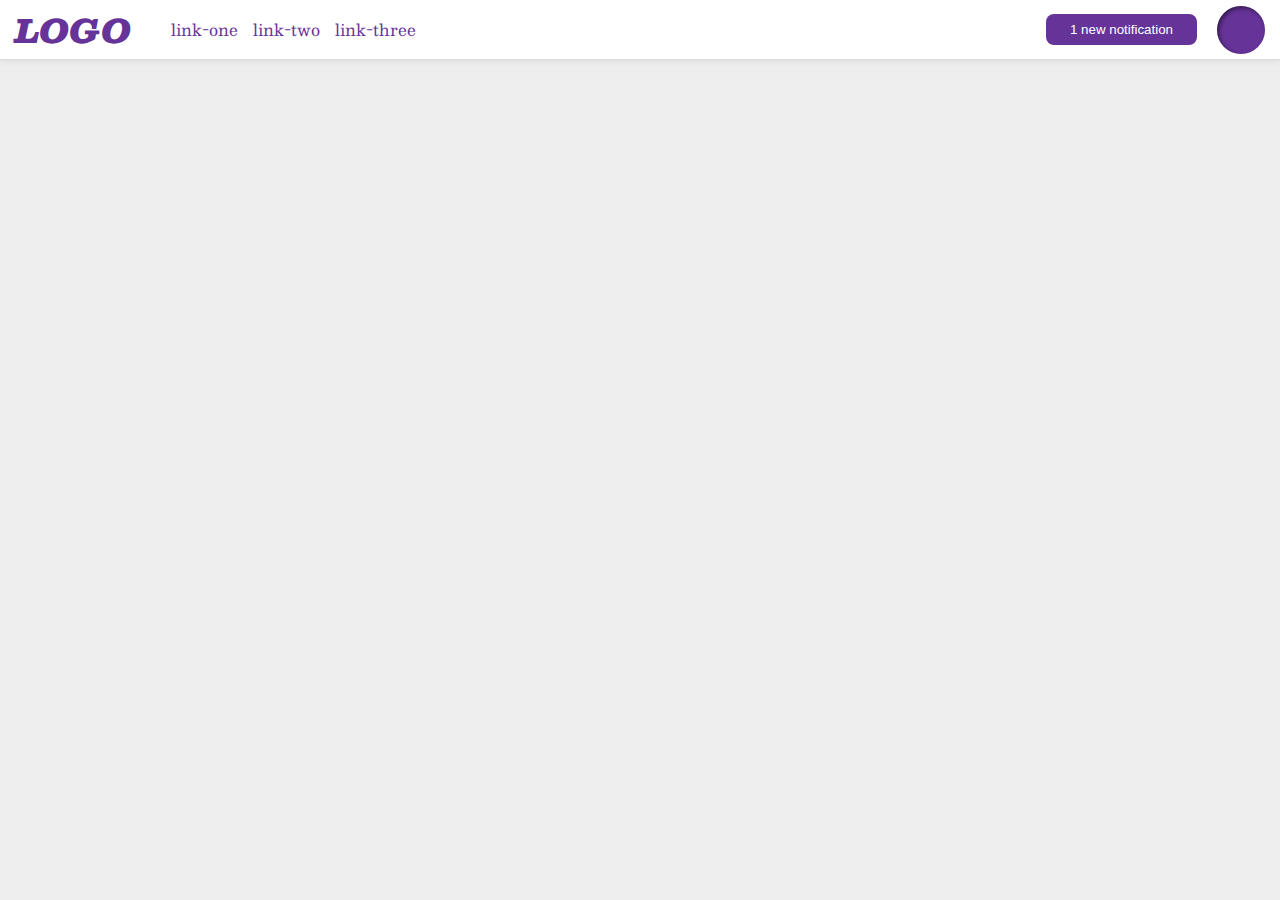
<file: flex/03-flex-header-2/index.html>
<!DOCTYPE html>
<html lang="en">
  <head>
    <meta charset="UTF-8">
    <meta http-equiv="X-UA-Compatible" content="IE=edge">
    <meta name="viewport" content="width=device-width, initial-scale=1.0">
    <title>Flex Header 2</title>
    <link rel="stylesheet" href="style.css">
  </head>
  <body>
    <div class="header">
      <div class="left-side">
        <div class="logo">
          LOGO
        </div>
        <ul class="links">
          <li><a href="google.com">link-one</a></li>
          <li><a href="google.com">link-two</a></li>
          <li><a href="google.com">link-three</a></li>
        </ul>
      </div>
      
      <div class="right-side">
        <button class="notifications">
          1 new notification
        </button>
        <div class="profile-image"></div>
      </div>
    </div>
  </body>
</html>
</file>
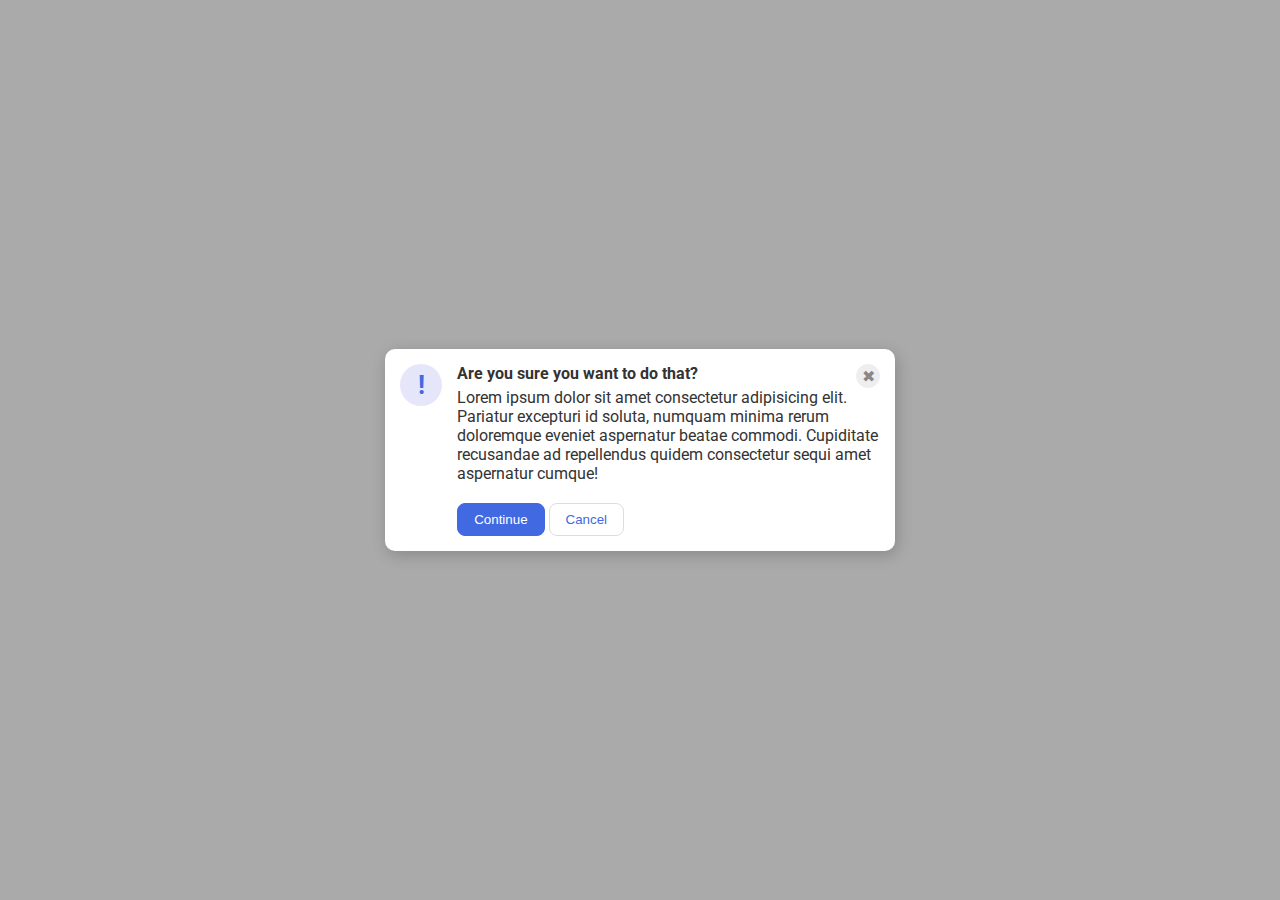
<file: flex/05-flex-modal/index.html>
<!DOCTYPE html>
<html lang="en">
  <head>
    <meta charset="UTF-8">
    <meta http-equiv="X-UA-Compatible" content="IE=edge">
    <meta name="viewport" content="width=device-width, initial-scale=1.0">
    <link rel="stylesheet" href="style.css">
    <title>Modal</title>
  </head>
  <body>
    <div class="modal">
      <div class="icon">!</div>

      <div class="content">
        <div class="top-content">
          <div class="header">Are you sure you want to do that?</div>
          <button class="close-button">✖</button>
        </div>

        <div class="bottom-content">
          <div class="text">Lorem ipsum dolor sit amet consectetur adipisicing elit. Pariatur excepturi id soluta, numquam minima rerum doloremque eveniet aspernatur beatae commodi. Cupiditate recusandae ad repellendus quidem consectetur sequi amet aspernatur cumque!</div>
          
          <div class="buttons-section">
            <button class="continue">Continue</button>
            <button class="cancel">Cancel</button>
          </div>
        </div>
      </div>
      
    </div>
  </body>
</html>
</file>
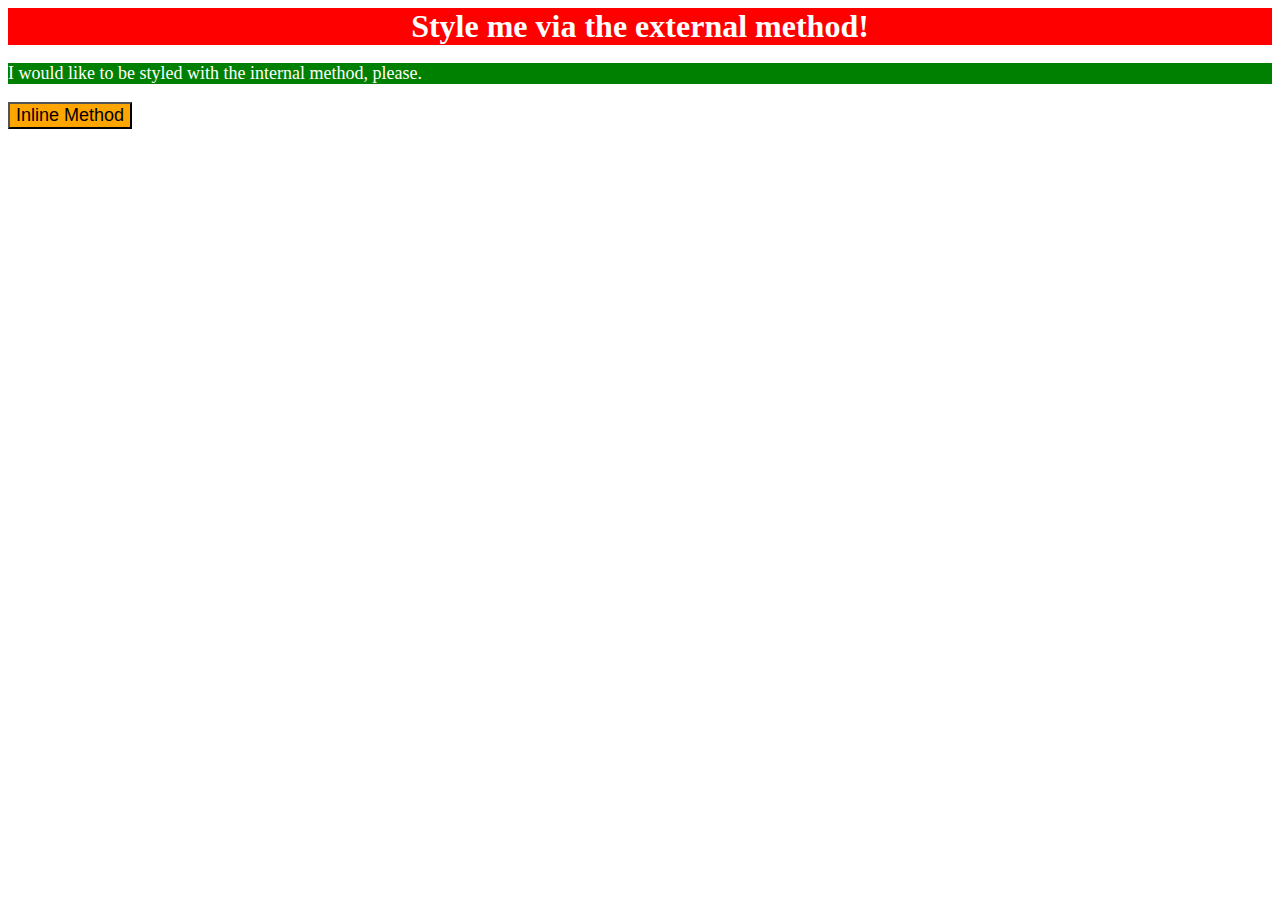
<file: foundations/01-css-methods/index.html>
<!DOCTYPE html>
<html lang="en">
  <head>
    <meta charset="UTF-8">
    <meta http-equiv="X-UA-Compatible" content="IE=edge">
    <meta name="viewport" content="width=device-width, initial-scale=1.0">
    <link rel="stylesheet" type="text/css" href="./styles.css"/>
    <title>Methods for Adding CSS</title>
    <style>
      p{
        background-color: green;
        color: white;
        font-size: 18px;
      }
    </style>
  </head>
  <body>
    <div>Style me via the external method!</div>
    <p>I would like to be styled with the internal method, please.</p>
    <button style="background-color: orange; font-size: 18px;">Inline Method</button>
  </body>
</html>
</file>
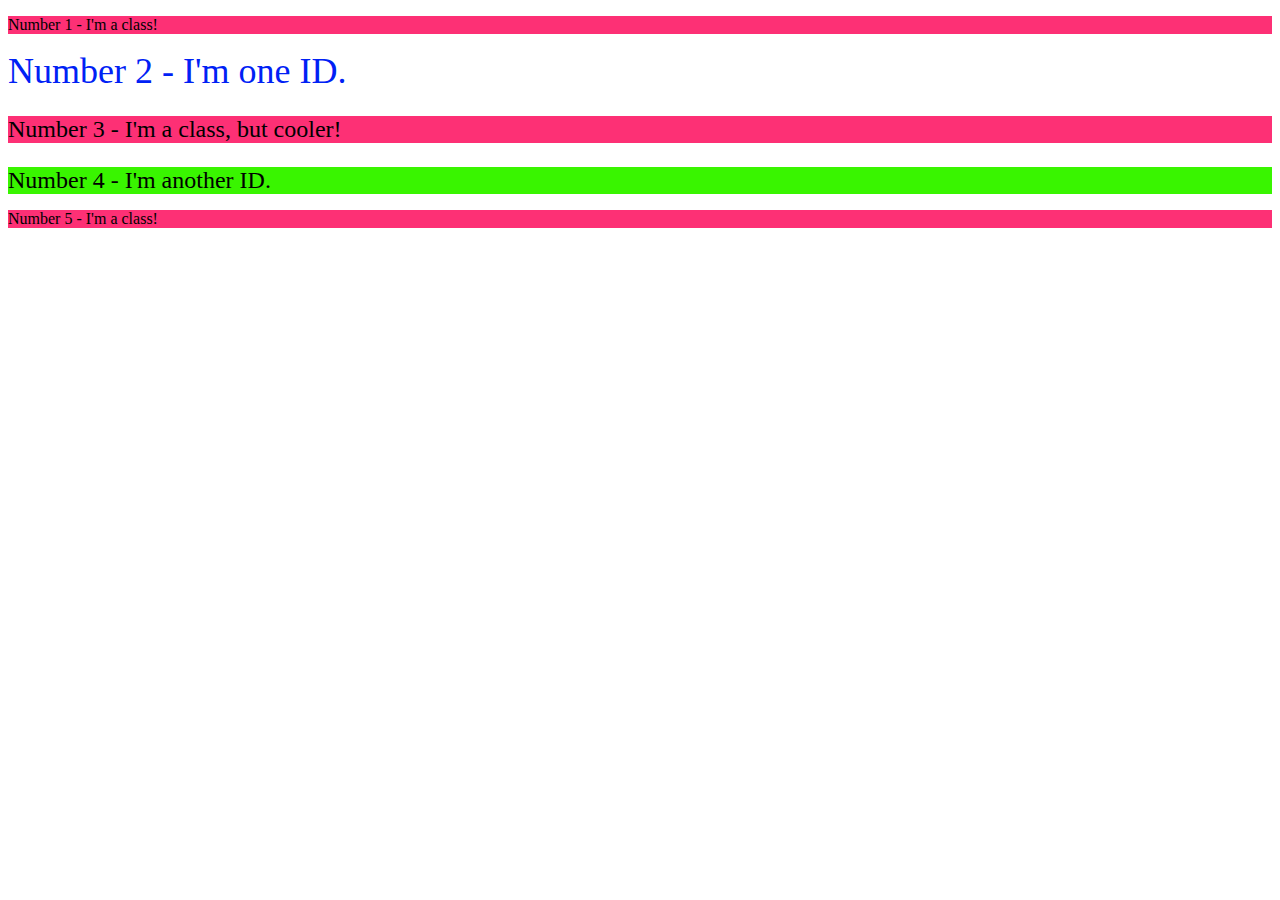
<file: foundations/02-class-id-selectors/index.html>
<!DOCTYPE html>
<html lang="en">
  <head>
    <meta charset="UTF-8">
    <meta http-equiv="X-UA-Compatible" content="IE=edge">
    <meta name="viewport" content="width=device-width, initial-scale=1.0">
    <title>Class and ID Selectors</title>
    <link rel="stylesheet" href="style.css">
  </head>
  <body>
    <p class="odd">Number 1 - I'm a class!</p>
    <div id="number-2">Number 2 - I'm one ID.</div>
    <p class="odd" id="number-3">Number 3 - I'm a class, but cooler!</p>
    <div id="number-4">Number 4 - I'm another ID.</div>
    <p class="odd">Number 5 - I'm a class!</p>
  </body>
</html>
</file>
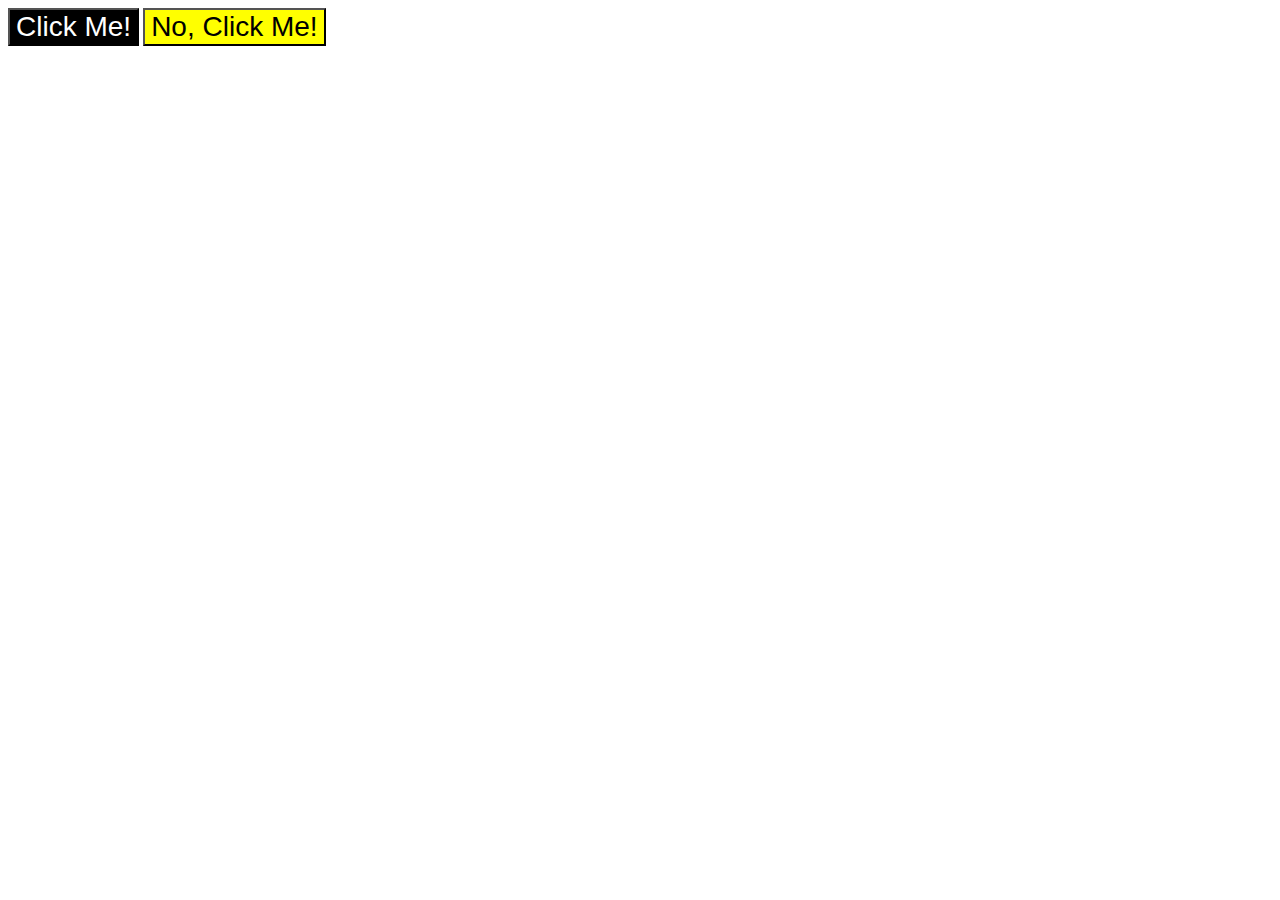
<file: foundations/03-grouping-selectors/index.html>
<!DOCTYPE html>
<html lang="en">
  <head>
    <meta charset="UTF-8">
    <meta http-equiv="X-UA-Compatible" content="IE=edge">
    <meta name="viewport" content="width=device-width, initial-scale=1.0">
    <title>Grouping Selectors</title>
    <link rel="stylesheet" href="style.css">
  </head>
  <body>
    <button class="first-button">Click Me!</button>
    <button class="second-button">No, Click Me!</button>
  </body>
</html>
</file>
<file: flex/03-flex-header-2/style.css>
/* this is some magical font-importing.  
you'll learn about it later. */
@import url('https://fonts.googleapis.com/css2?family=Besley:ital,wght@0,400;1,900&display=swap');

body {
  margin: 0;
  background: #eee;
  font-family: Besley, serif;
}

.header {
  background: white;
  border-bottom: 1px solid #ddd;
  box-shadow: 0 0 8px rgba(0,0,0,.1);
  display: flex;
  justify-content: space-between;
}

.profile-image {
  background: rebeccapurple;
  box-shadow: inset 2px 2px 4px rgba(0,0,0,.5);
  border-radius: 50%;
  width: 48px;
  height: 48px;
  margin-right: 15px;
}

.logo {
  color: rebeccapurple;
  font-size: 32px;
  font-weight: 900;
  font-style: italic;
  margin-left: 15px;
}

button {
  border: none;
  border-radius: 8px;
  background: rebeccapurple;
  color: white;
  padding: 8px 24px;
}

a {
  /* this removes the line under our links */
  text-decoration: none;
  color: rebeccapurple;
}

ul {
  list-style-type: none;
   display: flex;
   gap: 15px;
}


.header > .left-side, .header > .right-side{
  display: flex;
  align-items: center;
}

.right-side{
  gap: 20px;
}
</file>
<file: flex/05-flex-modal/style.css>
@import url('https://fonts.googleapis.com/css2?family=Roboto:wght@400;700&display=swap');

html, body {
  height: 100%;
}

body {
  font-family: Roboto, sans-serif;
  margin: 0;
  background: #aaa;
  color: #333;
  /* I'll give you this one for free lol */
  display: flex;
  align-items: center;
  justify-content: center;
}

.modal {
  background: white;
  width: 480px;
  border-radius: 10px;
  box-shadow: 2px 4px 16px rgba(0,0,0,.2);
  display: flex;
  gap: 15px;
  padding: 15px;
}

.icon {
  color: royalblue;
  font-size: 26px;
  font-weight: 700;
  background: lavender;
  width: 175px;
  height: 42px;
  border-radius: 50%;
  display: flex;
  align-items: center;
  justify-content: center;
}

.close-button {
  background: #eee;
  border-radius: 50%;
  color: #888;
  font-weight: 400;
  font-size: 16px;
  height: 24px;
  width: 24px;
  display: flex;
  align-items: center;
  justify-content: center;
  border: 1px solid #eee;
  padding: 0;
}

button {
  cursor: pointer;
  padding: 8px 16px;
  border-radius: 8px;
}

button.continue {
  background: royalblue;
  border: 1px solid royalblue;
  color: white;
}

button.cancel {
  background: white;
  border: 1px solid #ddd;
  color: royalblue;
}

.header{
  font-weight: bold;
}

.top-content{
  display: flex;
  justify-content: space-between;
}

.buttons-section{
  margin-top: 20px;
}
</file>
<file: foundations/01-css-methods/styles.css>
div{
    background-color: red;
    color: white;
    font-size: 32px;
    text-align: center;
    font-weight: bold;
}
</file>
<file: foundations/02-class-id-selectors/style.css>
.odd{
    background-color: #fd3075;
    font-family: 'Verdana', 'DejaVu', 'sans-serif';
}

#number-2{
    color: #0021f5;
    font-size: 36px;
}

#number-3{
    font-size: 24px;
}

#number-4{
    background-color: #39f500;
    font-size: 24px;
}
</file>
<file: foundations/03-grouping-selectors/style.css>
.first-button, .second-button{
    font-size: 28px;
    font-family: Helvetica, 'Times New Roman', sans-serif;
}

.first-button{
    background-color: black;
    color: white;
}

.second-button{
    background-color: yellow;
}
</file>
